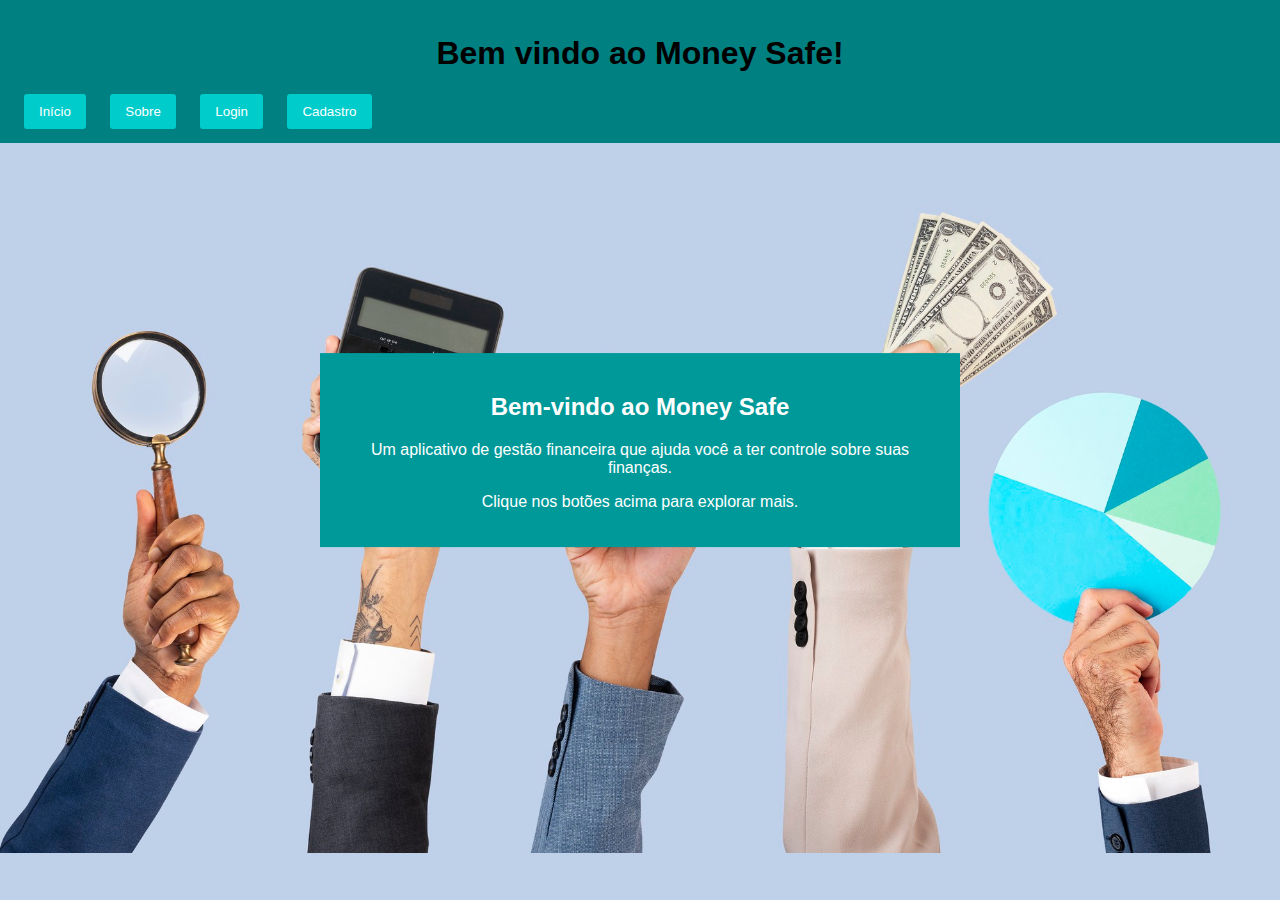
<file: index.html>
<!DOCTYPE html>
<html lang="pt-br">

<head>
  <meta charset="UTF-8">
  <meta name="viewport" content="width=device-width, initial-scale=1.0">
  <link rel="stylesheet" href="styles.css">
  <title>Money Safe - Página Inicial</title>
</head>

<body>
  <header>
    <h1>Bem vindo ao Money Safe! </h1>
    <nav>
      <button onclick="location.href='index.html'" class="btn">Início</button>
      <button onclick="location.href='about.html'" class="btn">Sobre</button>
      <button onclick="location.href='login.html'" class="btn">Login</button>
      <button onclick="location.href='register.html'" class="btn">Cadastro</button>
    </nav>
  </header>

  <div class="container">
    <h2>Bem-vindo ao Money Safe</h2>
    <p>Um aplicativo de gestão financeira que ajuda você a ter controle sobre suas finanças.</p>
    <p>Clique nos botões acima para explorar mais.</p>
  </div>
</body>

</html>
</file>
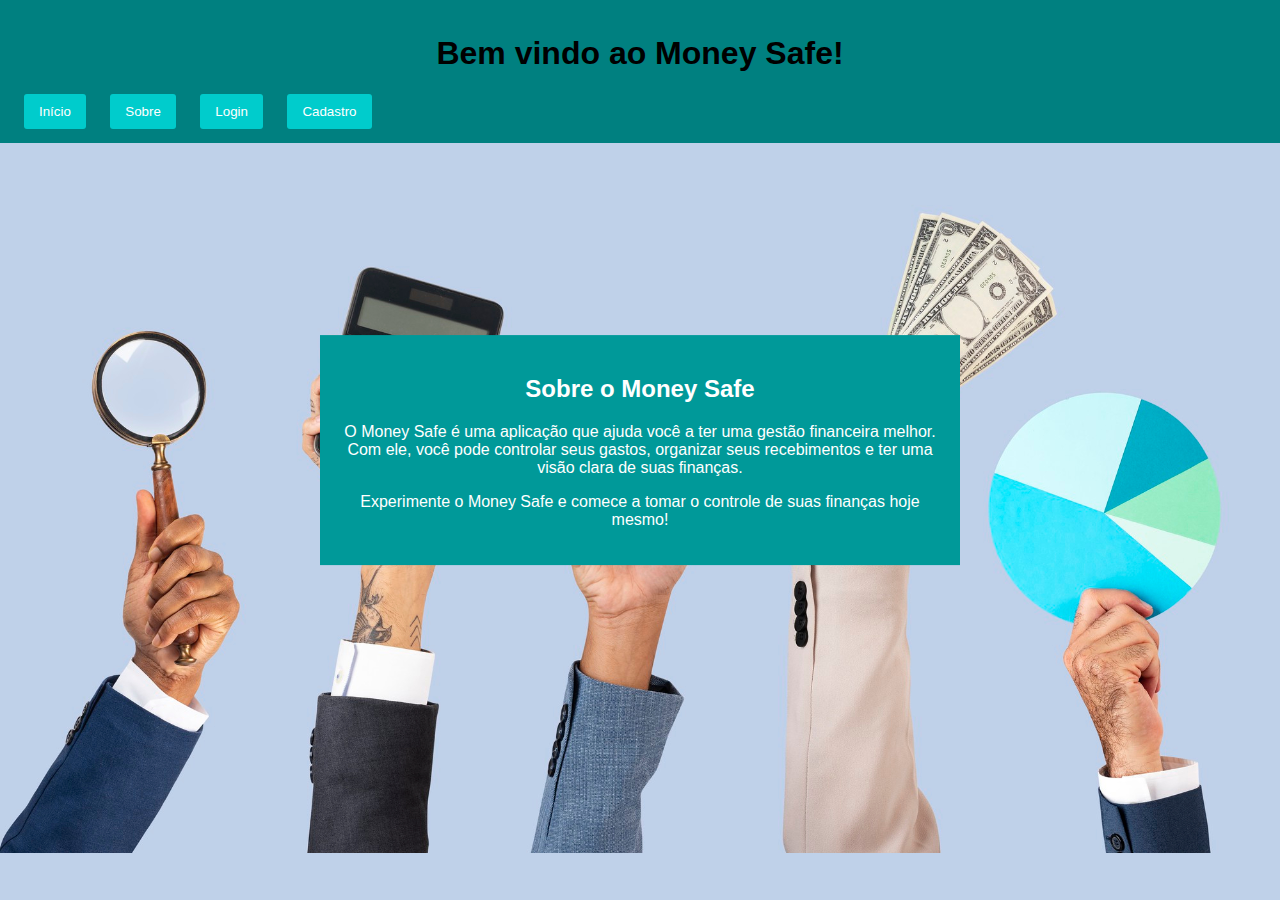
<file: about.html>
<!DOCTYPE html>
<html lang="pt-br">

<head>
  <meta charset="UTF-8">
  <meta name="viewport" content="width=device-width, initial-scale=1.0">
  <link rel="stylesheet" href="styles.css">
  <title>Money Safe - Sobre</title>
</head>

<body>
  <header>
    <h1>Bem vindo ao Money Safe! </h1>
    <nav>
      <button onclick="location.href='index.html'" class="btn">Início</button>
      <button onclick="location.href='about.html'" class="btn">Sobre</button>
      <button onclick="location.href='login.html'" class="btn">Login</button>
      <button onclick="location.href='register.html'" class="btn">Cadastro</button>
    </nav>
  </header>

  <div class="container">
    <h2>Sobre o Money Safe</h2>
    <p>O Money Safe é uma aplicação que ajuda você a ter uma gestão financeira melhor. Com ele, você pode controlar seus gastos, organizar seus recebimentos e ter uma visão clara de suas finanças.</p>
    <p>Experimente o Money Safe e comece a tomar o controle de suas finanças hoje mesmo!</p>
  </div>
</body>

</html>
</file>
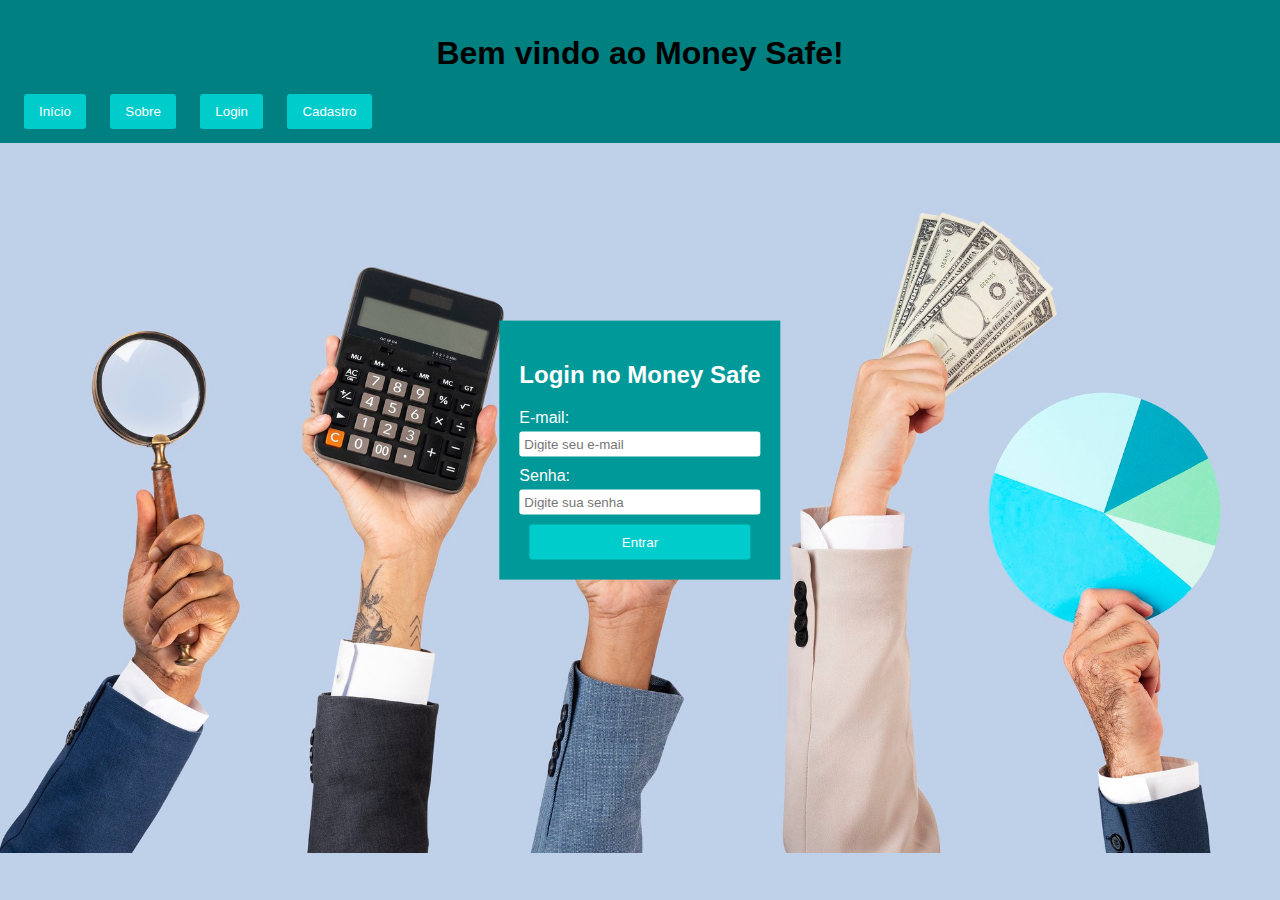
<file: login.html>
<!DOCTYPE html>
<html lang="pt-br">

<head>
  <meta charset="UTF-8">
  <meta name="viewport" content="width=device-width, initial-scale=1.0">
  <link rel="stylesheet" href="styles.css">
  <title>Money Safe - Login</title>
</head>

<body>
  <header>
    <h1>Bem vindo ao Money Safe! </h1>
    <nav>
      <button onclick="location.href='index.html'" class="btn">Início</button>
      <button onclick="location.href='about.html'" class="btn">Sobre</button>
      <button onclick="location.href='login.html'" class="btn">Login</button>
      <button onclick="location.href='register.html'" class="btn">Cadastro</button>
    </nav>
  </header>

  <div class="container">
    <h2>Login no Money Safe</h2>
    <form>
      <label for="email">E-mail:</label>
      <input type="email" id="email" placeholder="Digite seu e-mail">

      <label for="password">Senha:</label>
      <input type="password" id="password" placeholder="Digite sua senha">

      <button type="submit" class="btn">Entrar</button>
    </form>
  </div>
</body>

</html>
</file>
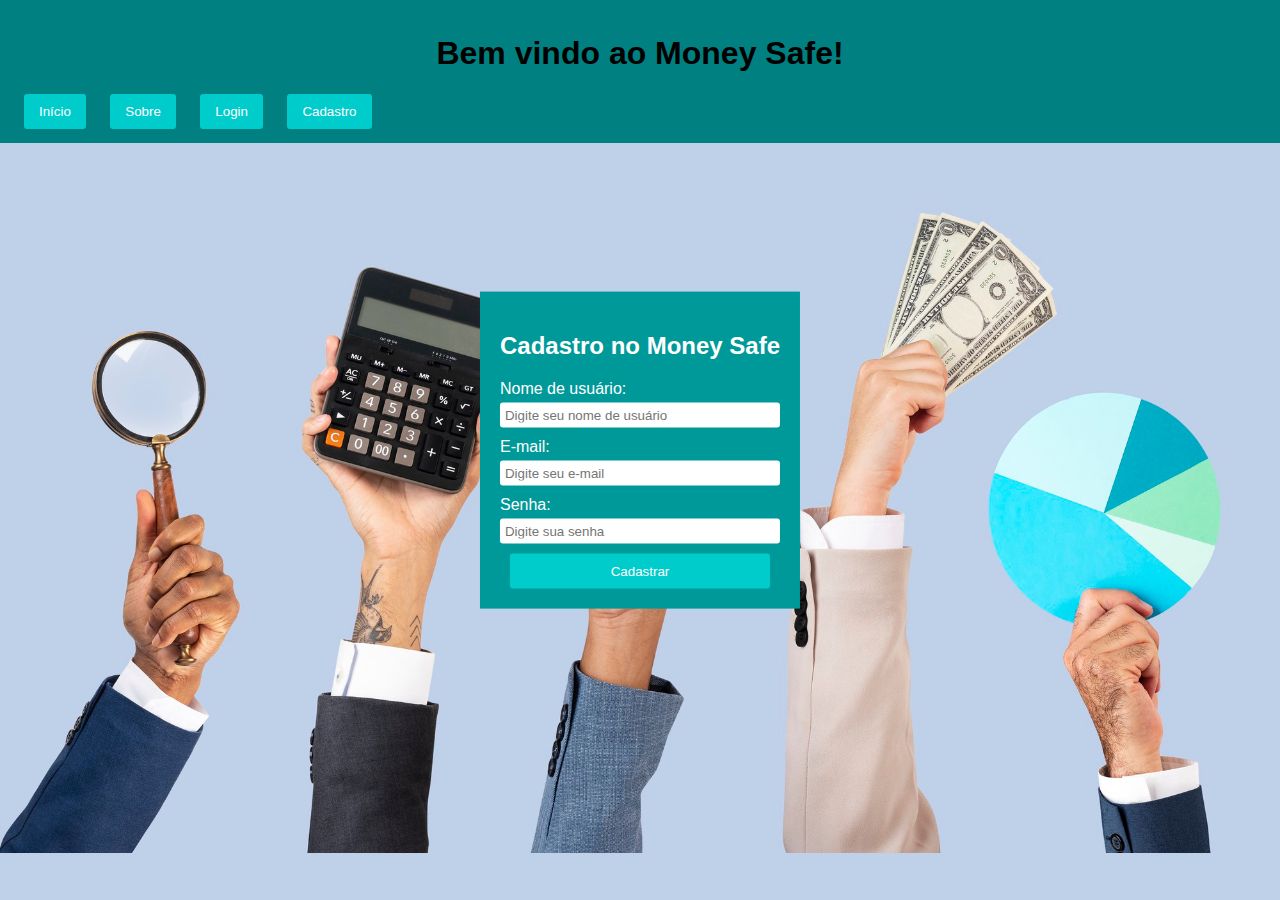
<file: register.html>
<!DOCTYPE html>
<html lang="pt-br">

<head>
  <meta charset="UTF-8">
  <meta name="viewport" content="width=device-width, initial-scale=1.0">
  <link rel="stylesheet" href="styles.css">
  <title>Money Safe - Cadastro</title>
</head>

<body>
  <header>
    <h1>Bem vindo ao Money Safe! </h1>
    <nav>
      <button onclick="location.href='index.html'" class="btn">Início</button>
      <button onclick="location.href='about.html'" class="btn">Sobre</button>
      <button onclick="location.href='login.html'" class="btn">Login</button>
      <button onclick="location.href='register.html'" class="btn">Cadastro</button>
    </nav>
  </header>

  <div class="container">
    <h2>Cadastro no Money Safe</h2>
    <form>
      <label for="username">Nome de usuário:</label>
      <input type="text" id="username" placeholder="Digite seu nome de usuário">

      <label for="email">E-mail:</label>
      <input type="email" id="email" placeholder="Digite seu e-mail">

      <label for="password">Senha:</label>
      <input type="password" id="password" placeholder="Digite sua senha">

      <button type="submit" class="btn">Cadastrar</button>
    </form>
  </div>
</body>

</html>
</file>
<file: styles.css>
/* styles.css */

/* Estilos globais */
body {
    font-family: Arial, sans-serif;
    margin: 0;
    padding: 0;
    background-image: url('conceito-de-solucoes-de-lucro-de-maos-de-crescimento-de-negocios.jpg');
    background-size: cover;
    background-color: rgba(0, 255, 255, 0.4); /* Ajuste o último valor para alterar a opacidade */
  }
  
  .container {
    max-width: 1000px;
    margin: 0 auto;
    padding: 20px;
    background-color: #009999; /* Altere para a tonalidade de ciano desejada */
    color: #ffffff;
    position: absolute;
    top: 50%;
    left: 50%;
    transform: translate(-50%, -50%);
  }
  
  /* Estilos específicos de cada página */
  
  header {
    background-color: #008080; /* Altere para a tonalidade de ciano desejada */
    padding: 14px;
  }
  
  h1,
  h2,
  p {
    text-align: center;
  }
  
  .btn-container {
    display: flex;
    justify-content: center;
    margin-top: 20px;
  }
  
  .btn {
    background-color: #00cccc; /* Altere para a tonalidade de ciano desejada */
    color: #ffffff;
    padding: 10px 15px;
    border: none;
    border-radius: 3px;
    cursor: pointer;
    transition: background-color 0.3s ease;
    margin: 0 10px;
  }
  
  .btn:hover {
    background-color: #00b3b3; /* Altere para a tonalidade de ciano desejada */
  }
  
  form {
    display: flex;
    flex-direction: column;
    max-width: 400px;
    margin: 0 auto;
  }
  
  label {
    margin-bottom: 5px;
  }
  
  input[type="text"],
  input[type="password"],
  input[type="email"] {
    margin-bottom: 10px;
    padding: 5px;
    border: none;
    border-radius: 3px;
  }
  
  button[type="submit"] {
    background-color: #00cccc; /* Altere para a tonalidade de ciano desejada */
    color: #ffffff;
    padding: 10px;
    border: none;
    border-radius: 3px;
    cursor: pointer;
  }
  
  button[type="submit"]:hover {
    background-color: #00b3b3; /* Altere para a tonalidade de ciano desejada */
  }
  
  /* Estilos responsivos */
  
  @media only screen and (max-width: 768px) {
    .container {
      padding: 10px;
    }
    
    .btn-container {
      flex-direction: column;
      align-items: center;
      margin-top: 10px;
    }
    
    .btn {
      margin: 5px 0;
    }
  }
</file>
